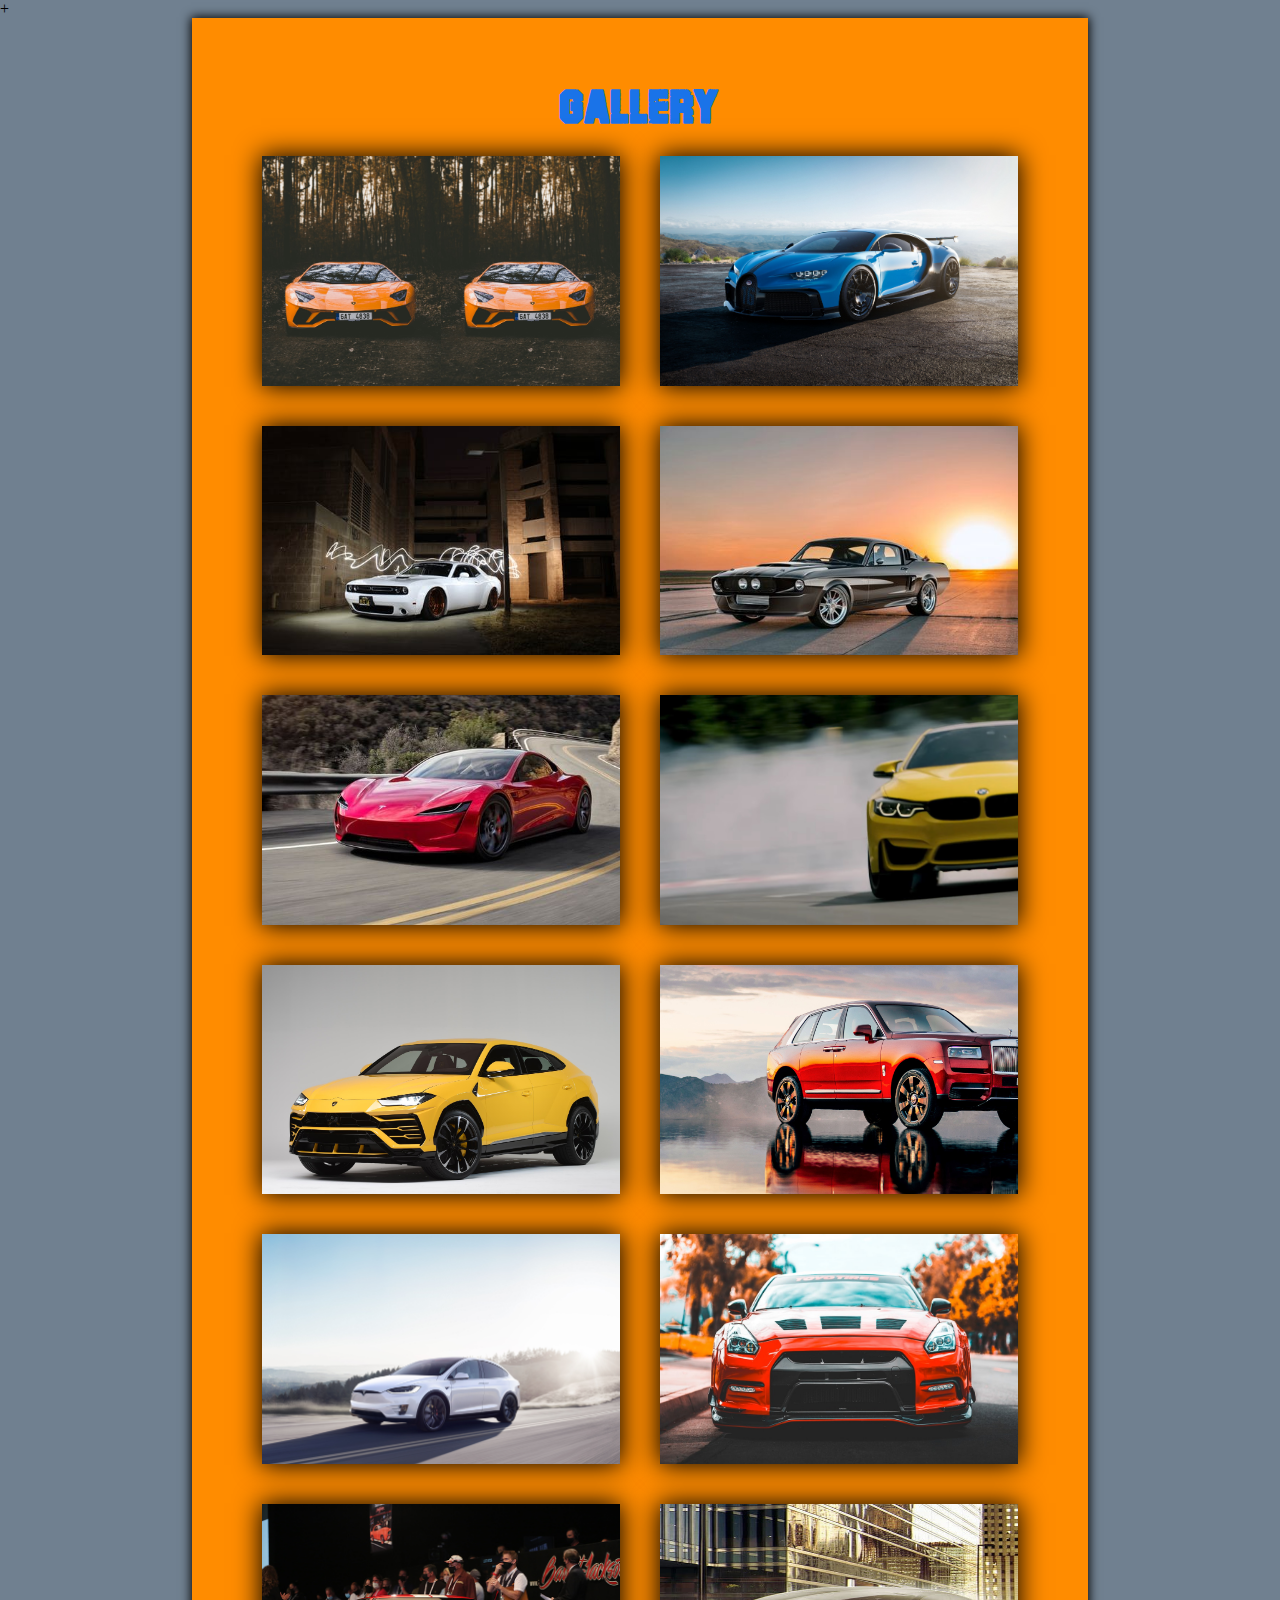
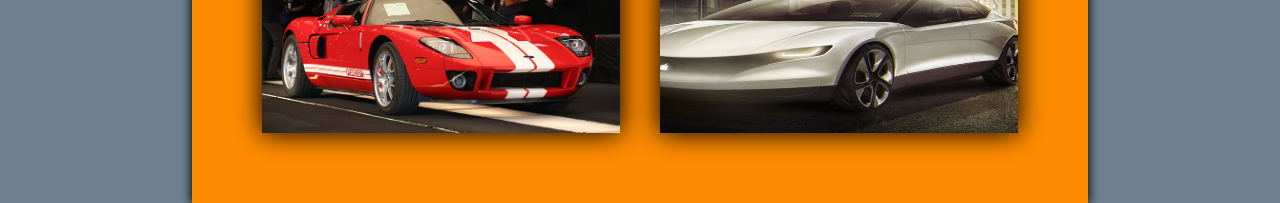
<file: Unite 2/index.html>
<!DOCTYPE html>
<html lang="en">
<head>
    <meta charset="UTF-8">
    <title>Gallery</title>+
    <link rel="stylesheet" href="css/main.css">
</head>
<body>
    <main>
        <h1>Gallery</h1>
        <div class="photo photo1 left"></div>
        <div class="photo photo2 right"></div>
        <div class="photo photo3 left"></div>
        <div class="photo photo4 right"></div>
        <div class="photo photo5 left"></div>
        <div class="photo photo6 right"></div>
        <div class="photo photo7 left"></div>
        <div class="photo photo8 right"></div>
        <div class="photo photo9 left"></div>
        <div class="photo photo10 right"></div>
        <div class="photo photo11 left"></div>
        <div class="photo photo12 right"></div>
    </main>

</body>
</html>
</file>
<file: Unite 2/css/main.css>
@font-face {
    font-family: CAMPUS;
    src: url(../fonts/CAMPUS.ttf);
}

* {
    padding: 0;
    margin: 0;
    box-sizing: border-box;
}

body {
    background-color:slategray;

}

main {
    font-family: CAMPUS, serif;
    width: 70%;
    padding: 50px;
    margin: auto;
    background-color:darkorange;
    display: flex;
    flex-wrap: wrap;
    justify-content: center;
    box-shadow: 0 0 10px 1px black;
}

.photo {
    width: calc(50% - 40px);
    height: calc((35vw - 40px) / 16 * 9);
    margin: 20px;
    background-color: darkorchid;
    background-size: cover;
    box-shadow: 0 0 25px 1px black;
}

.left:hover {
    transform: rotate(-3deg) scale(1.07);
}

.right:hover {
    transform: rotate(3deg) scale(1.07);
}

h1 {
    width: 100%;
    text-align: center;
    font-size: 40px;
    color: #1a73e8;
}

.photo1{
    background-image: url("../img/img1.jpg");
    background-size: contain;
}

.photo2{
    background-image: url("../img/img2.jpg");
}
.photo3{
    background-image: url("../img/img3.jpeg");
}

.photo4{
    background-image: url("../img/img4.jpg");
}
.photo5{
    background-image: url("../img/img5.jpg");
}

.photo6{
    background-image: url("../img/img6.jpg");
}

.photo7{
    background-image: url("../img/img7.jpg");
}

.photo8{
    background-image: url("../img/img8.jpg");
}

.photo9{
    background-image: url("../img/img9.jpg");
}

.photo10{
    background-image: url("../img/img10.jpg");
}
.photo11{
    background-image: url("../img/img11.jpg");
}
.photo12{
    background-image: url("../img/img12.jpg");
    background-size: 100% 100%;
}
</file>
